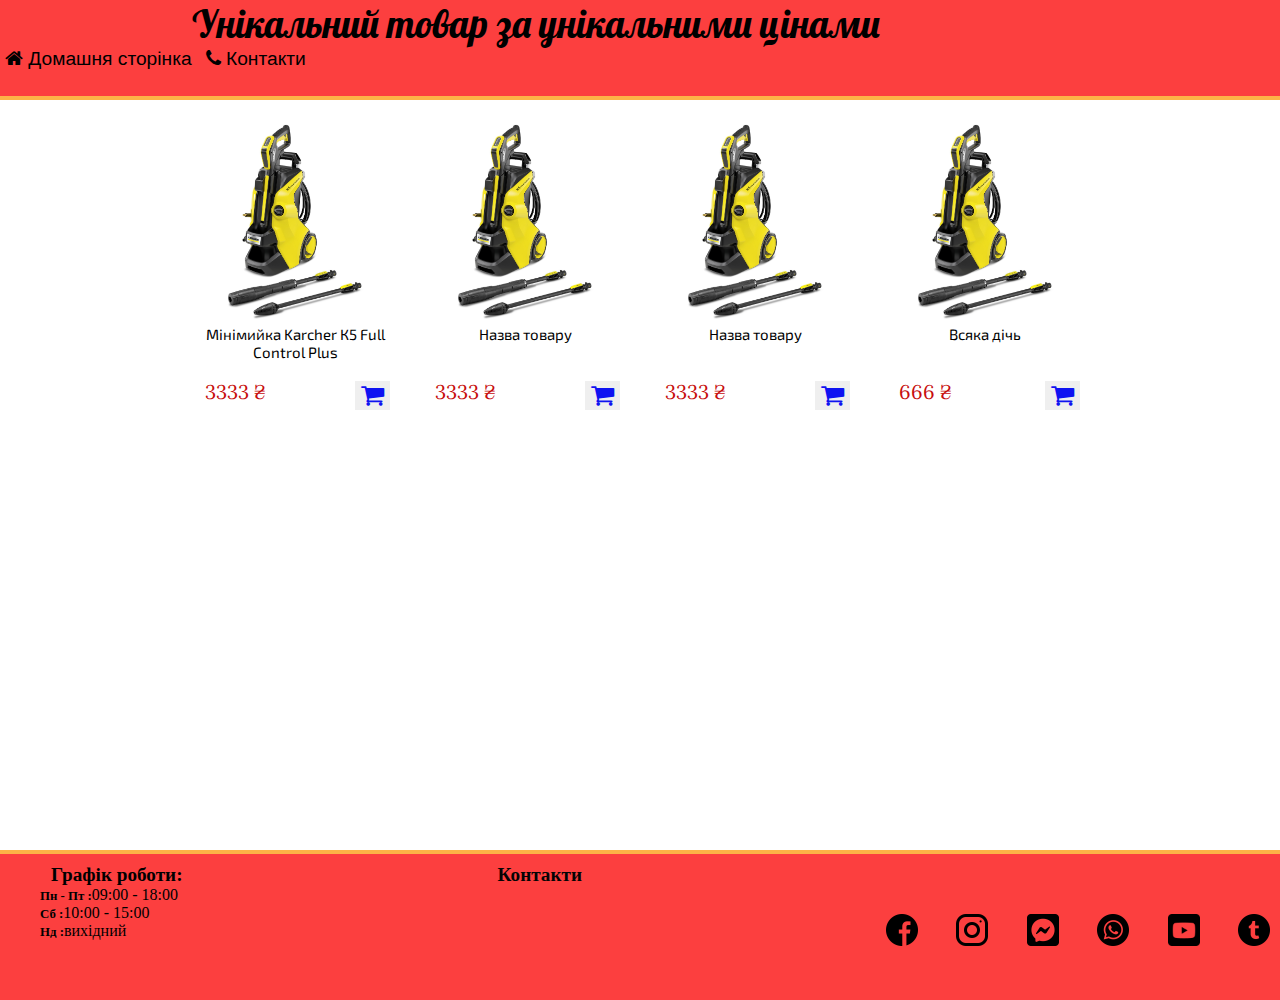
<file: Шаблон html/index.html>
<!DOCTYPE html>
<html lang="en">
<head>
    <meta charset="UTF-8">
    <meta name="viewport" content="width=device-width, initial-scale=1.0">
    <link rel="stylesheet" href="CSS/styles.css">
    <link rel="preconnect" href="https://fonts.googleapis.com">
<link rel="preconnect" href="https://fonts.gstatic.com" crossorigin>
<link href="https://fonts.googleapis.com/css2?family=Lora:ital,wght@1,700&display=swap" rel="stylesheet"><link rel="preconnect" href="https://fonts.googleapis.com">
<link rel="preconnect" href="https://fonts.gstatic.com" crossorigin>
<link href="https://fonts.googleapis.com/css2?family=Exo+2:wght@500&family=Lora:ital,wght@1,700&display=swap" rel="stylesheet">
<link rel="stylesheet" href="https://cdnjs.cloudflare.com/ajax/libs/font-awesome/4.7.0/css/font-awesome.min.css">    
<link rel="preconnect" href="https://fonts.googleapis.com">
<link rel="preconnect" href="https://fonts.gstatic.com" crossorigin>
<link href="https://fonts.googleapis.com/css2?family=Pacifico&display=swap" rel="stylesheet">
<link rel="preconnect" href="https://fonts.googleapis.com">
<link rel="preconnect" href="https://fonts.gstatic.com" crossorigin>
<link href="https://fonts.googleapis.com/css2?family=Lobster&display=swap" rel="stylesheet">
<title>Product</title>
</head>
<body>
    <header>
        <div class="header_name"><p class="header_text">Унікальний товар за унікальними цінами</p></div>
        <div class="menu"><button class="icon_btn"><i class="fa fa-home"></i> Домашня сторінка</button>
            <button class="icon_btn"><i class="fa fa-phone"></i> Контакти</button>

        </div>

    </header>
      
    <div class="container_list">
        <div class="container_tovara">
            <div class="product_foto_container">
                <div class="product_foto"><a href="#"><img src="IMG/d0.jpg" alt="" class="img_p"></a></div>
            </div>
            <div class="main_container">
                <div class="nazva"><a href="#"><p class="nazva_tovaru">Мінімийка Karcher К5 Full Control Plus</p></a>
                </div>
                <div class="cina_vkorzinu">
                <div class="cina"><p class="cinatext">3333 <span>₴</span></p>        
                </div>
                <div class="vkorzinu"><button class="btn"><i class="fa fa-shopping-cart"></i></button>
                </div>
            </div>
            </div>
            
        </div>
        <div class="container_tovara">
            <div class="product_foto_container">
                <div class="product_foto"><a href="#"><img src="IMG/d0.jpg" alt="" class="img_p"></a></div>
            </div>
            <div class="main_container">
                <div class="nazva"><a href="#"><p class="nazva_tovaru">Назва товару</p></a>
                </div>
                <div class="cina_vkorzinu">
                <div class="cina"><p class="cinatext">3333 <span>₴</span></p>        
                </div>
                <div class="vkorzinu"><button class="btn"><i class="fa fa-shopping-cart"></i></button>
                </div>
            </div>
            </div>
            
        </div>
        <div class="container_tovara">
            <div class="product_foto_container">
                <div class="product_foto"><a href="#"><img src="IMG/d0.jpg" alt="" class="img_p"></a></div>
            </div>
            <div class="main_container">
                <div class="nazva"><a href="#"><p class="nazva_tovaru">Назва товару</p></a>
                </div>
                <div class="cina_vkorzinu">
                <div class="cina"><p class="cinatext">3333 <span>₴</span></p>        
                </div>
                <div class="vkorzinu"><button class="btn"><i class="fa fa-shopping-cart"></i></button>
                </div>
            </div>
            </div>
            
        </div>
        <div class="container_tovara">
            <div class="product_foto_container">
                <div class="product_foto"><a href="#"><img src="IMG/d0.jpg" alt="" class="img_p"></a></div>
            </div>
            <div class="main_container">
                <div class="nazva"><a href="#"><p class="nazva_tovaru">Всяка дічь</p></a>
                </div>
                <div class="cina_vkorzinu">
                <div class="cina"><p class="cinatext">666 <span>₴</span></p>        
                </div>
                <div class="vkorzinu"><button class="btn"><i class="fa fa-shopping-cart"></i></button>
                </div>
            </div>
            </div>
            
        </div>


    </div>
    <footer>
        <div class="footer_container">
            <div class="grafik">
                <p class="grafik_title">Графік роботи:</p>
                <p><span class="bold_text">Пн - Пт :</span>09:00 - 18:00</p>
                <p><span class="bold_text">Сб :</span>10:00 - 15:00</p>
                <p><span class="bold_text">Нд :</span>вихідний</p>
            </div>
            <div class="contacts">
                <div class="contacts_text">
                    <p class="cont-title">Контакти</p>
                    <div class="contn">
                        <div class="icon_ctnt"></div>
                        <div class="txt_ctnt"></div>
                    </div>

                </div>
            </div>
            <div class="social">
                <a href="#" class="social_icon"><img src="IMG/facebook_1384005.png" alt=""></a>
                <a href="#" class="social_icon"><img src="IMG/instagram_733614.png" alt=""></a>
                <a href="#" class="social_icon"><img src="IMG/messenger.png" alt=""></a>
                <a href="#" class="social_icon"><img src="IMG/whatsapp_1384007.png" alt=""></a>
                <a href="#" class="social_icon"><img src="IMG/youtube.png" alt=""></a>
                <a href="#" class="social_icon"><img src="IMG/twitter_1384006.png" alt=""></a>
            </div>
        </div>
        
    </footer>
   
</body>
</html>
</file>
<file: Шаблон html/CSS/styles.css>
*, ::after, ::before {
    margin: 0;
    padding: 0;
    box-sizing: border-box;
}
header {
    width: 100%;
    height: 100px;
    background-color: #fc3f3f;
    color: rgb(0, 0, 0);
    border-bottom: 4px solid #fdb347;

}
.header_name {
    display: flex;
    align-items: center;
    flex-wrap: wrap;
}
.header_text {
    font-family: 'Lobster', sans-serif;
    font-size: 3vw;
    margin-left: 15vw;

}
.icon_btn {
    background-color: #fc3f3f;
    border: none;
    color: rgb(0, 0, 0);
    height: 100%;
    font-size: 1.5vw;
    cursor: pointer;
    padding-left: 5px;
    padding-right: 5px;

}
.menu {

}
.icon_btn:hover {
    background-color: #fa2424;    
}
.container_list {
    width: 100%;
    height: 100%;
    display: flex;
min-height: 750px;
    justify-content: center;

    flex-wrap: wrap;
}
.container_tovara {
    width: 200px;
    height: 300px;
    margin: 15px;
    position: relative;
    border-radius: 8px;
}
.product_foto_container {

    width: 100%;
    height: 70%;
}
.product_foto {
    width: 100%;
    height: 100%;
    overflow: hidden;
    opacity: 1;
}
.product_foto:hover {
    cursor: pointer;
    opacity: 0.7;
    transition: all 0.3s ease;
}
.product_foto img{
    width: 100%;
    height: 100%;
    object-fit: contain;
}
.container_tovara:hover {
    border: 1px solid rgb(53, 53, 243);
    transition: all 0.3s ease;
}
.main_container {
    width: 100%;
    height: 30%;

}
.nazva {
    width: 100%;
    height: 60%;

}
.nazva a {
    text-decoration: none;
    color: black;
}
.cina_vkorzinu {
    display: flex;
    justify-content: space-between;

    width: 100%;
    height: 40%;
}
.cina {
    width: 40%;

}
.cinatext {
    font-family: 'Lora', serif;
    text-align: center;
    font-size: 20px;
    color: rgb(199, 13, 13);
}
.nazva_tovaru {
    text-align: center;
    font-family: 'Exo 2', sans-serif;
    font-size: 15px;
}
.vkorzinu {
}
.btn {
    color: rgb(15, 19, 241);
    font-size: 25px;
    cursor: pointer;
    width: 35px;
    position: absolute;
    right: 5px;
    bottom: 5px;
    border: none;
}
.btn:hover {
    
        border-radius: 5px;
    color: rgb(226, 240, 99);
    background-color: rgb(8, 114, 184);
    border-color: blue;
}
footer {
width: 100%;
height: 150px;

background-color: #fc3f3f;
border-top: 4px solid #fdb347;

}
.footer_container {
position: relative;
display: flex;
justify-content: space-between;
width: 100%;
height: 100%;
padding-top: 10px;
}
.grafik {

    width: 12%;
    height: 100%;
    margin-left: 40px;
    color: rgb(0, 0, 0);
    
}
.grf {
    display: flex;
    justify-content: space-between;
}
.social {

    width: 30%;
    height: 100%;
    display: flex;
    flex-wrap: wrap;
    justify-content: space-between;
    align-items: center;
    margin-right: 10px;
}
.social img {
    width: 2.5vw;
    height: 2.5vw;
    object-fit: contain;
}
.bold_text {
    font-size: 1vw;
    font-weight: 700;

}
.grf p {
    font-size: 1vw;
}
.grafik_title {
    text-align: center;
    font-size: 1.5vw;
    font-weight: 700;
}
.contacts {

    width: 35%;
    height: 100%;
    color: rgb(0, 0, 0);
    position: relative;
    
}
.icon_ctnt {
    
}
.contn {
display: flex;
justify-content: space-between;
}
.cont-title {
    text-align: center;
    color: rgb(4, 4, 4);
    font-size: 1.5vw;
    font-weight: 700;
}
.icon_ctnt  img, .txt_ctnt img {
    width: 1.5vw;
    height: 1.5vw;
    object-fit: contain;
    margin-right: 10px;
    margin-top: 5px;
}
.tak {
    font-size: 1.5vw;
    padding-bottom: 15px;

}
.poisk {
    margin-bottom: 5px;
    display: flex;
}
.poisk input {
    width: 35vw;
    height: 2vw;
    border-top-left-radius: 5px;
    border-bottom-left-radius: 5px;
    border-right: none;
    border: none;
    margin-left: 15px;
}
input::placeholder {
    font-size: 1.3vw;
    padding-left: 10px;
    
}
.poisk-button img {
    width: 2vw;
    height: 1.5vw;
    margin: 0;
}
.poisk-btn-ico {
    width: 3vw;
    background-color: bisque;
    border: none;
    border-top-right-radius: 5px;
    border-bottom-right-radius: 5px;
}
.poisk-btn-ico:hover {
    cursor: pointer;
    background-color: rgb(8, 114, 184);
    color: #e5fb69;
}
.porivn {
    bottom: 5px;
    width: 2vw;
    height: 2vw;
}
.porivn img {
    width: 100%;
    height: 100%;
}
.porivn:hover, .like_btn_img:hover {
    transform: scale(1.1);
    transition: all 0.2s ease;
}
.top_header{
    display: flex;
    justify-content: space-between;
    margin: 0;
    padding: 0;
}
.bottom_header {
display: flex;
    justify-content:center;
    margin: 0;
    padding: 0;
    gap: 10vw;

}
.like_btn img {
width: 100%;
height: 100%;
color: #ffffff;
background-color:#fc3f3f;
display: flex;
justify-content: center;
align-items: center;
text-decoration: none;


}
.like {
width: 2vw;
height: 2vw;
margin-left: 15px;

}
</file>
